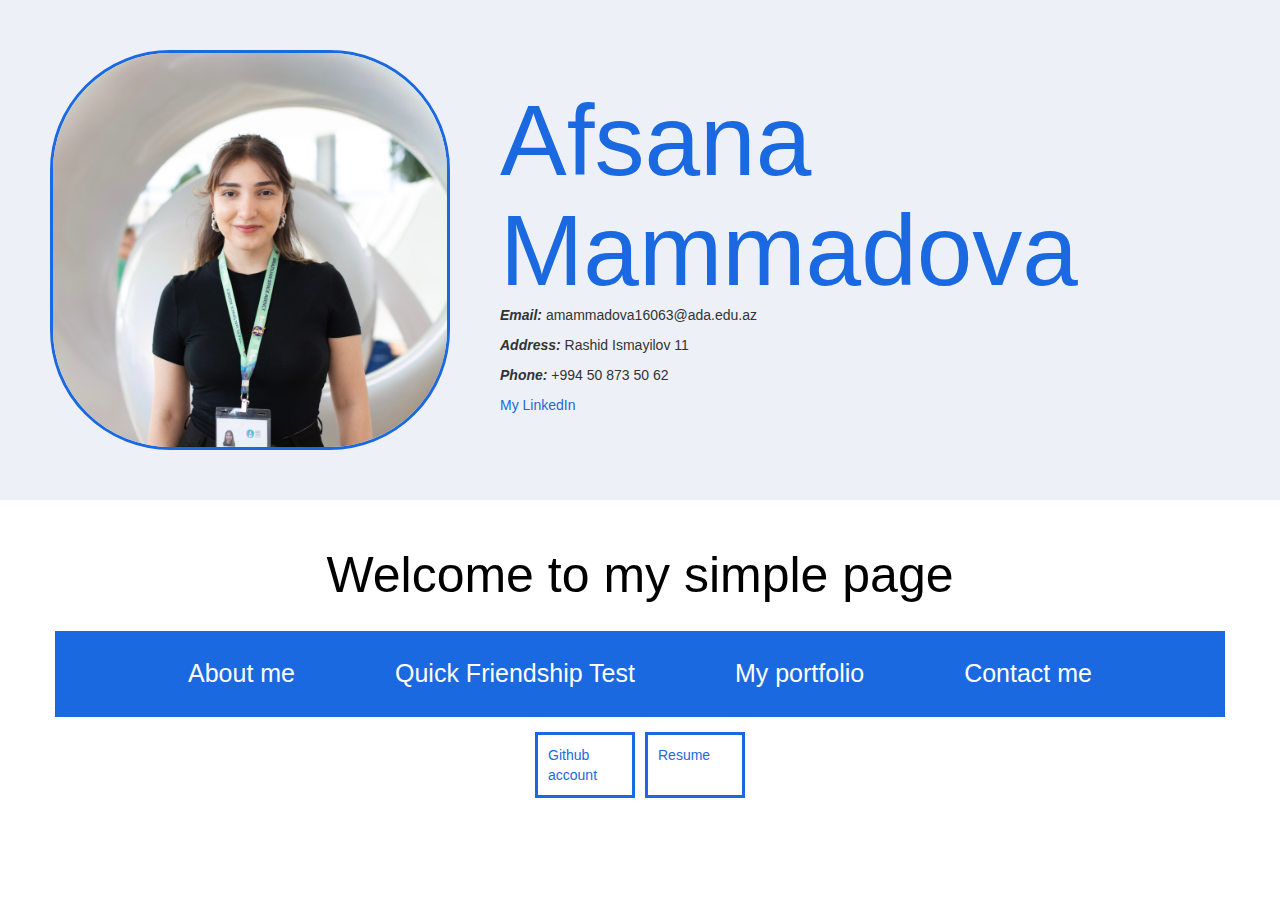
<file: index.html>
<!DOCTYPE html>
<html lang="en">
  <head>
    <meta charset="UTF-8" />
    <meta name="viewport" content="width=device-width, initial-scale=1.0" />
    <meta
      name="description"
      content="This is a website that I have built for Web&Mobile I class"
    />
    <link rel="icon" type="image/x-icon" href="assets/icons/"">
    <link rel="stylesheet" href="assets/css/styles.css" />
    <link
      rel="stylesheet"
      href="https://maxcdn.bootstrapcdn.com/bootstrap/3.4.1/css/bootstrap.min.css"
    />

    <title>Afsana's web</title>
  </head>
  <!--This is a comment-->
  <body>
    <div class="section1">
      <table cellspacing="40px">
        <tr>
          <td>
            <img
              src="assets/img/F1DD6862-83E7-4139-8A61-E530FD645FA3 copy.jpg"
              alt="My profile picture"
              height="400px"
            />
          </td>
          <td>
            <h2>Afsana Mammadova</h2>
            <p><span>Email:</span> amammadova16063@ada.edu.az</p>
            <p><span>Address:</span> Rashid Ismayilov 11</p>
            <p><span>Phone:</span> +994 50 873 50 62</p>
            <a
              href="https://www.linkedin.com/in/afsana-mammadova-322525238/"
              target="_blank"
            >
              My LinkedIn</a
            >
          </td>
        </tr>
      </table>
    </div>

    <p class="welcome_message">Welcome to my simple page</p>

    <ul class="container">
      <li><a href="public/about.html " target="_blank">About me</a></li>
      <li>
        <a href="https://www.matequiz.com/index.html" target="_blank"
          >Quick Friendship Test</a
        >
      </li>
      <li>
        <a href="https://emmmdv.myportfolio.com" target="_blank"
          >My portfolio</a
        >
      </li>
      <li>
        <a href="public/contact.html" target="_blank">Contact me</a>
      </li>
    </ul>

    <div class="flex-container">
      <div class="box box1">
        <a href="https://github.com/afsana16063" target="_blank"
          >Github account</a
        >
      </div>
      <div class="box box2">
        <a
          href="https://afsana16063.github.io/Assignment1_wm1/"
          target="_blank"
        >
          Resume
        </a>
      </div>
    </div>
  </body>
</html>
</file>
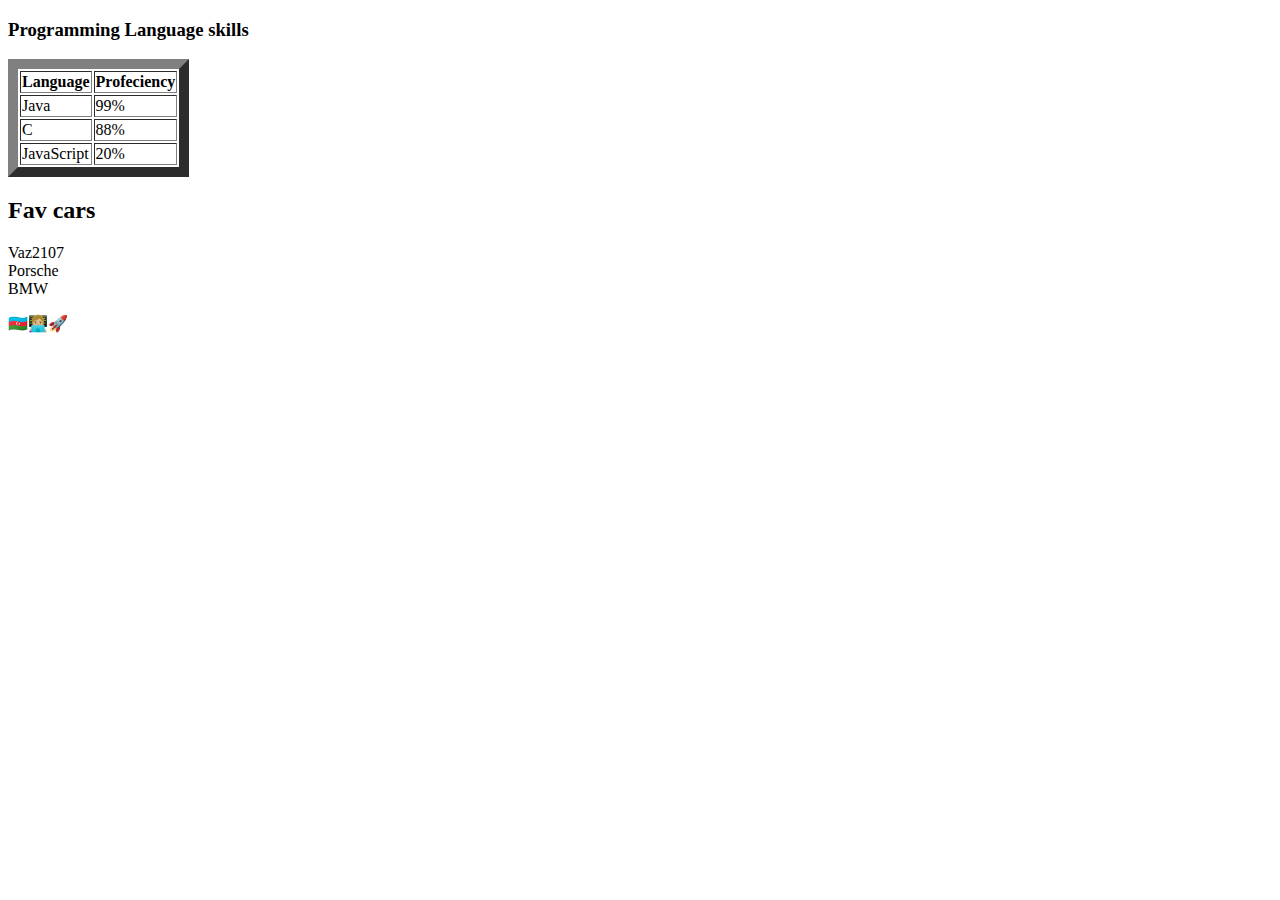
<file: public/about.html>
<!DOCTYPE html>
<html lang="en">
  <head>
    <meta charset="UTF-8" />
    <meta name="viewport" content="width=device-width, initial-scale=1.0" />
    <title>About Afsana</title>
  </head>
  <body>
    <h3>Programming Language skills</h3>
    <table border="10">
      <th>Language</th>
      <th>Profeciency</th>
      <tr>
        <td>Java</td>
        <td>99%</td>
      </tr>
      <tr>
        <td>C</td>
        <td>88%</td>
      </tr>
      <tr>
        <td>JavaScript</td>
        <td>20%</td>
      </tr>
    </table>

    <h2>Fav cars</h2>
    <p>
      Vaz2107 <br />
      Porsche <br />
      BMW <br />
    </p>
    <p>🇦🇿👩🏼‍💻🚀</p>
    </p>
  </body>
</html>
</file>
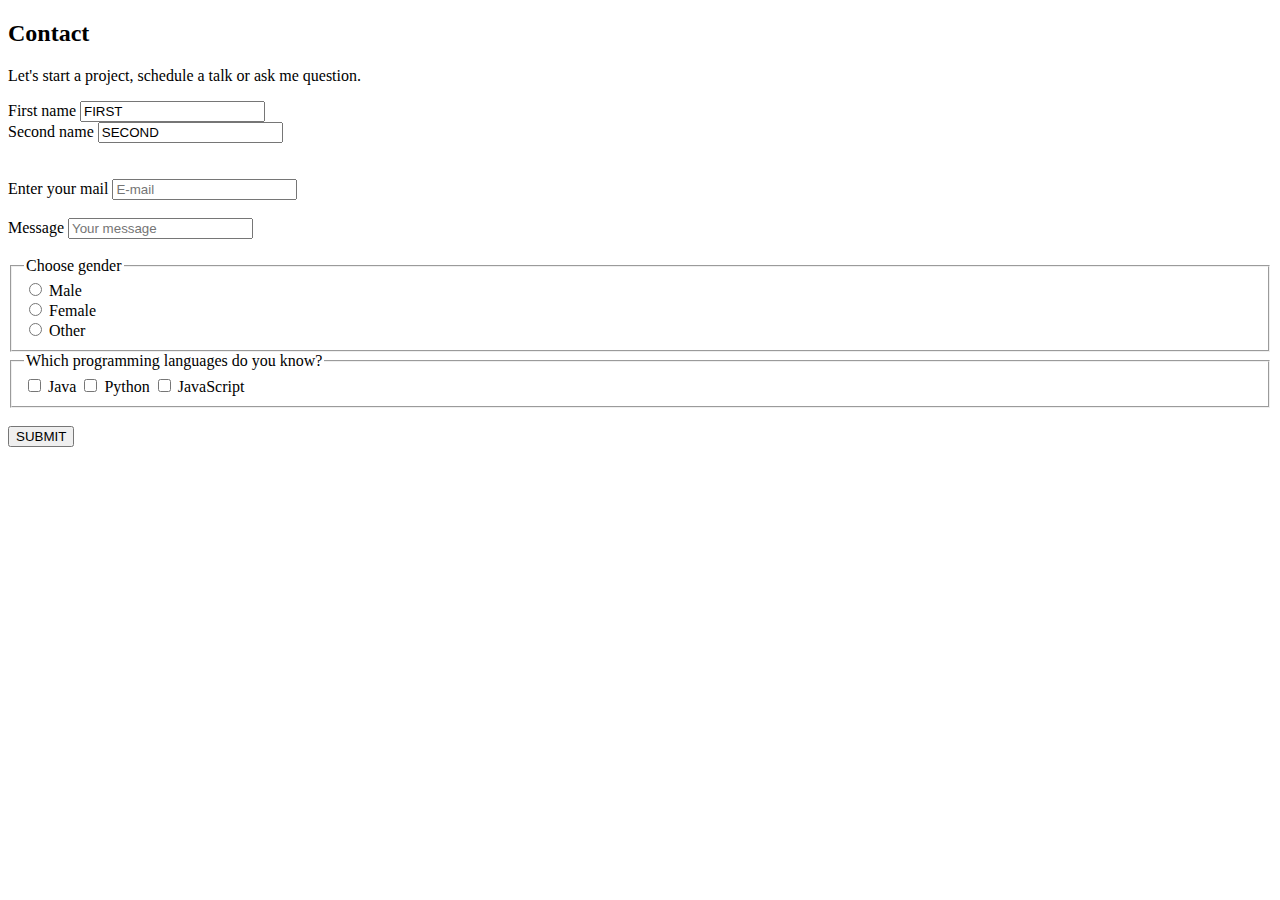
<file: public/contact.html>
<!DOCTYPE html>
<html lang="en">
  <head>
    <meta charset="UTF-8" />
    <meta name="viewport" content="width=device-width, initial-scale=1.0" />
    <title>Document</title>
  </head>
  <body>
    <div>
      <div>
        <h2>Contact</h2>
        <p>Let's start a project, schedule a talk or ask me question.</p>
      </div>
      <div>
        <form action="mailto:amammadova16063@ada.edu.az" method="GET">
          <label for="first_name">First name</label>
          <input
            id="first_name"
            type="text"
            placeholder="Enter your first name"
            name="first_name"
            value="FIRST"
            required
          />
          <br />
          <label for="second_name">Second name</label>
          <input
            id="second_name"
            type="text"
            placeholder="Enter your second name"
            name="second_name"
            value="SECOND"
            required
          /><br />
          <br />
          <br />

          <label for="e-mail">
            Enter your mail
            <input type="text" id="e-mail" placeholder="E-mail" required />
          </label>
          <br />
          <br />

          <label for="message">
            Message
            <input
              type="text"
              id="message"
              placeholder="Your message"
              required
            />
          </label>
          <br />
          <br />

          <fieldset>
            <legend>Choose gender</legend>
            <input id="gender_male" type="radio" name="gender" value="Male" />
            <label for="gender_male">Male</label> <br />
            <input
              id="gender_female"
              type="radio"
              name="gender"
              value="Female"
            />
            <label for="gender_female">Female</label> <br />
            <input id="gender_other" type="radio" name="gender" value="Other" />
            <label for="gender_other">Other</label> <br />
          </fieldset>

          <fieldset>
            <legend>Which programming languages do you know?</legend>
            <input type="checkbox" name="lang" id="lang_java" value="JAVA" />
            <label for="lang_java">Java</label>
            <input
              type="checkbox"
              name="lang"
              id="lang_python"
              value="PYTHON"
            />
            <label for="lang_java">Python</label>
            <input
              type="checkbox"
              name="lang"
              id="lang_js"
              value="JAVASCRIPT"
            />
            <label for="lang_java">JavaScript</label>
          </fieldset>
          <br />

          <input type="submit" value="SUBMIT" />
        </form>
      </div>
    </div>
  </body>
</html>
</file>
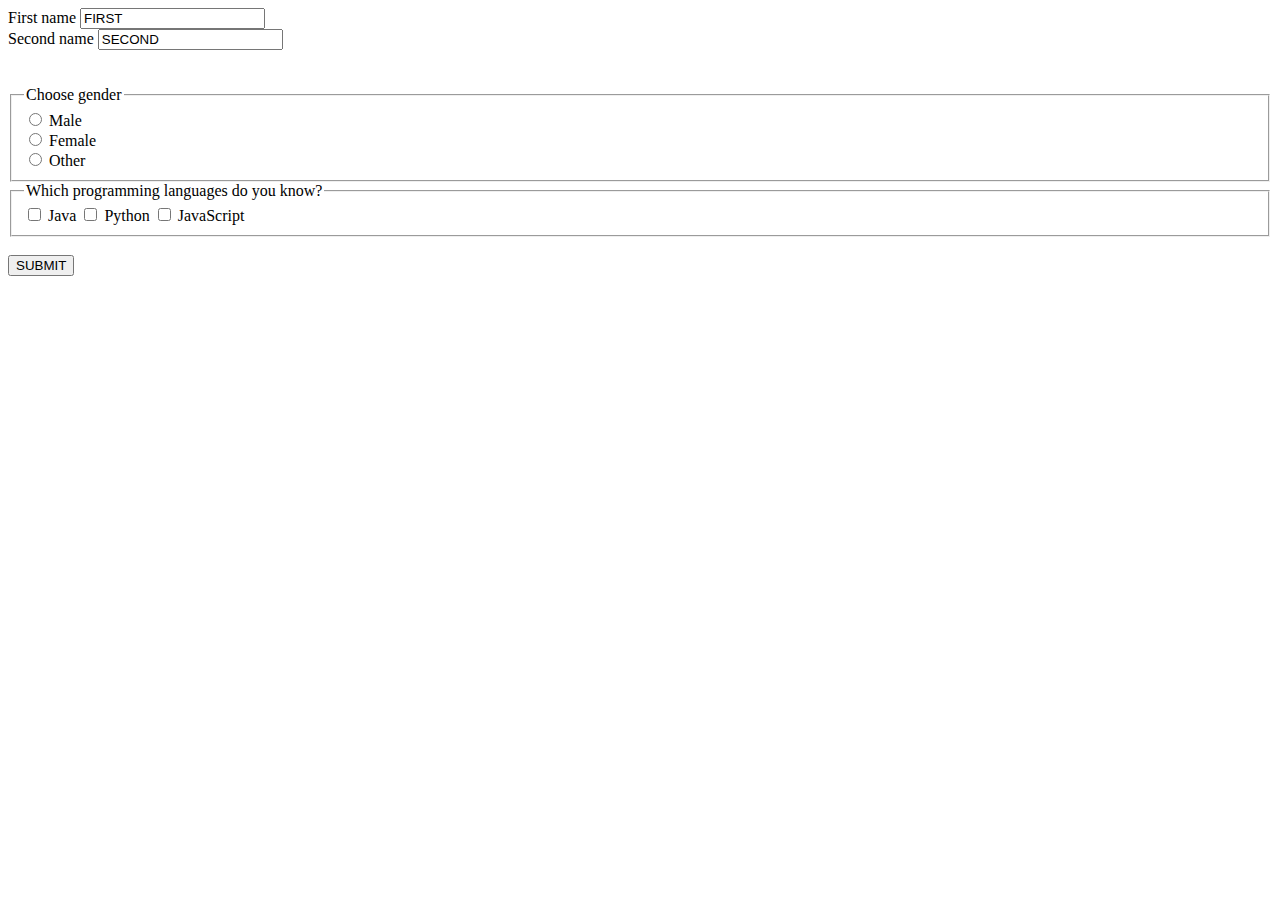
<file: public/qa.html>
<!DOCTYPE html>
<html lang="en">
  <head>
    <meta charset="UTF-8" />
    <meta name="viewport" content="width=device-width, initial-scale=1.0" />
    <title>Questionaire</title>
  </head>
  <body>
    <form action="mailto:amammadova16063@ada.edu.az" method="GET">
      <label for="first_name">First name</label>
      <input
        id="first_name"
        type="text"
        placeholder="Enter your first name"
        name="first_name"
        value="FIRST"
        required
      />
      <br />
      <label for="second_name">Second name</label>
      <input
        id="second_name"
        type="text"
        placeholder="Enter your second name"
        name="second_name"
        value="SECOND"
        required
      /><br />
      <br />
      <br />

      <fieldset>
        <legend>Choose gender</legend>
        <input id="gender_male" type="radio" name="gender" value="Male" />
        <label for="gender_male">Male</label> <br />
        <input id="gender_female" type="radio" name="gender" value="Female" />
        <label for="gender_female">Female</label> <br />
        <input id="gender_other" type="radio" name="gender" value="Other" />
        <label for="gender_other">Other</label> <br />
      </fieldset>

      <fieldset>
        <legend>Which programming languages do you know?</legend>
        <input type="checkbox" name="lang" id="lang_java" value="JAVA" />
        <label for="lang_java">Java</label>
        <input type="checkbox" name="lang" id="lang_python" value="PYTHON" />
        <label for="lang_java">Python</label>
        <input type="checkbox" name="lang" id="lang_js" value="JAVASCRIPT" />
        <label for="lang_java">JavaScript</label>
      </fieldset>
      <br />

      <input type="submit" value="SUBMIT" />
    </form>
  </body>
</html>
</file>
<file: assets/css/styles.css>
* {
  margin: 0;
  padding: 0;
}

.section1 {
  background-color: #edf1f7;
}

td {
  padding: 50px;
}

.section1 h2 {
  font-size: 100px;
  margin-bottom: 0%;
  margin-top: 0%;
  color: #1b69e0;
}

.section1 img {
  border-radius: 30%;
  margin: 50px;
  border: solid #1b69e0 3px;
}

span {
  font-style: italic;
  font-weight: bold;
}

div a {
  color: #1b69e0;
}

div a:hover {
  color: #6590d1;
}

.welcome_message {
  font-size: 50px;
  text-align: center;
  color: #000000;
  margin-top: 40px;
  margin-bottom: 20px;
}

.col-lg-3 {
  font-size: 20px;
}

.box {
  background-color: white;
  border: solid #1b69e0 3px;
  color: #1b69e0;
  margin: 5px;
  padding: 10px;
  width: 100px;
}

.flex-container {
  display: flex;
  justify-content: center;
  flex-wrap: wrap;
}

.container {
  display: flex;
  flex-flow: row wrap;
  justify-content: center;
  background-color: #1b69e0;
}

.container li {
  list-style-type: none;
}

.container a {
  display: inline-block;
  padding: 25px;
  margin: 0 25px;
  text-align: center;
  text-decoration: none;
  color: white;
  font-size: 25px;
}
</file>
